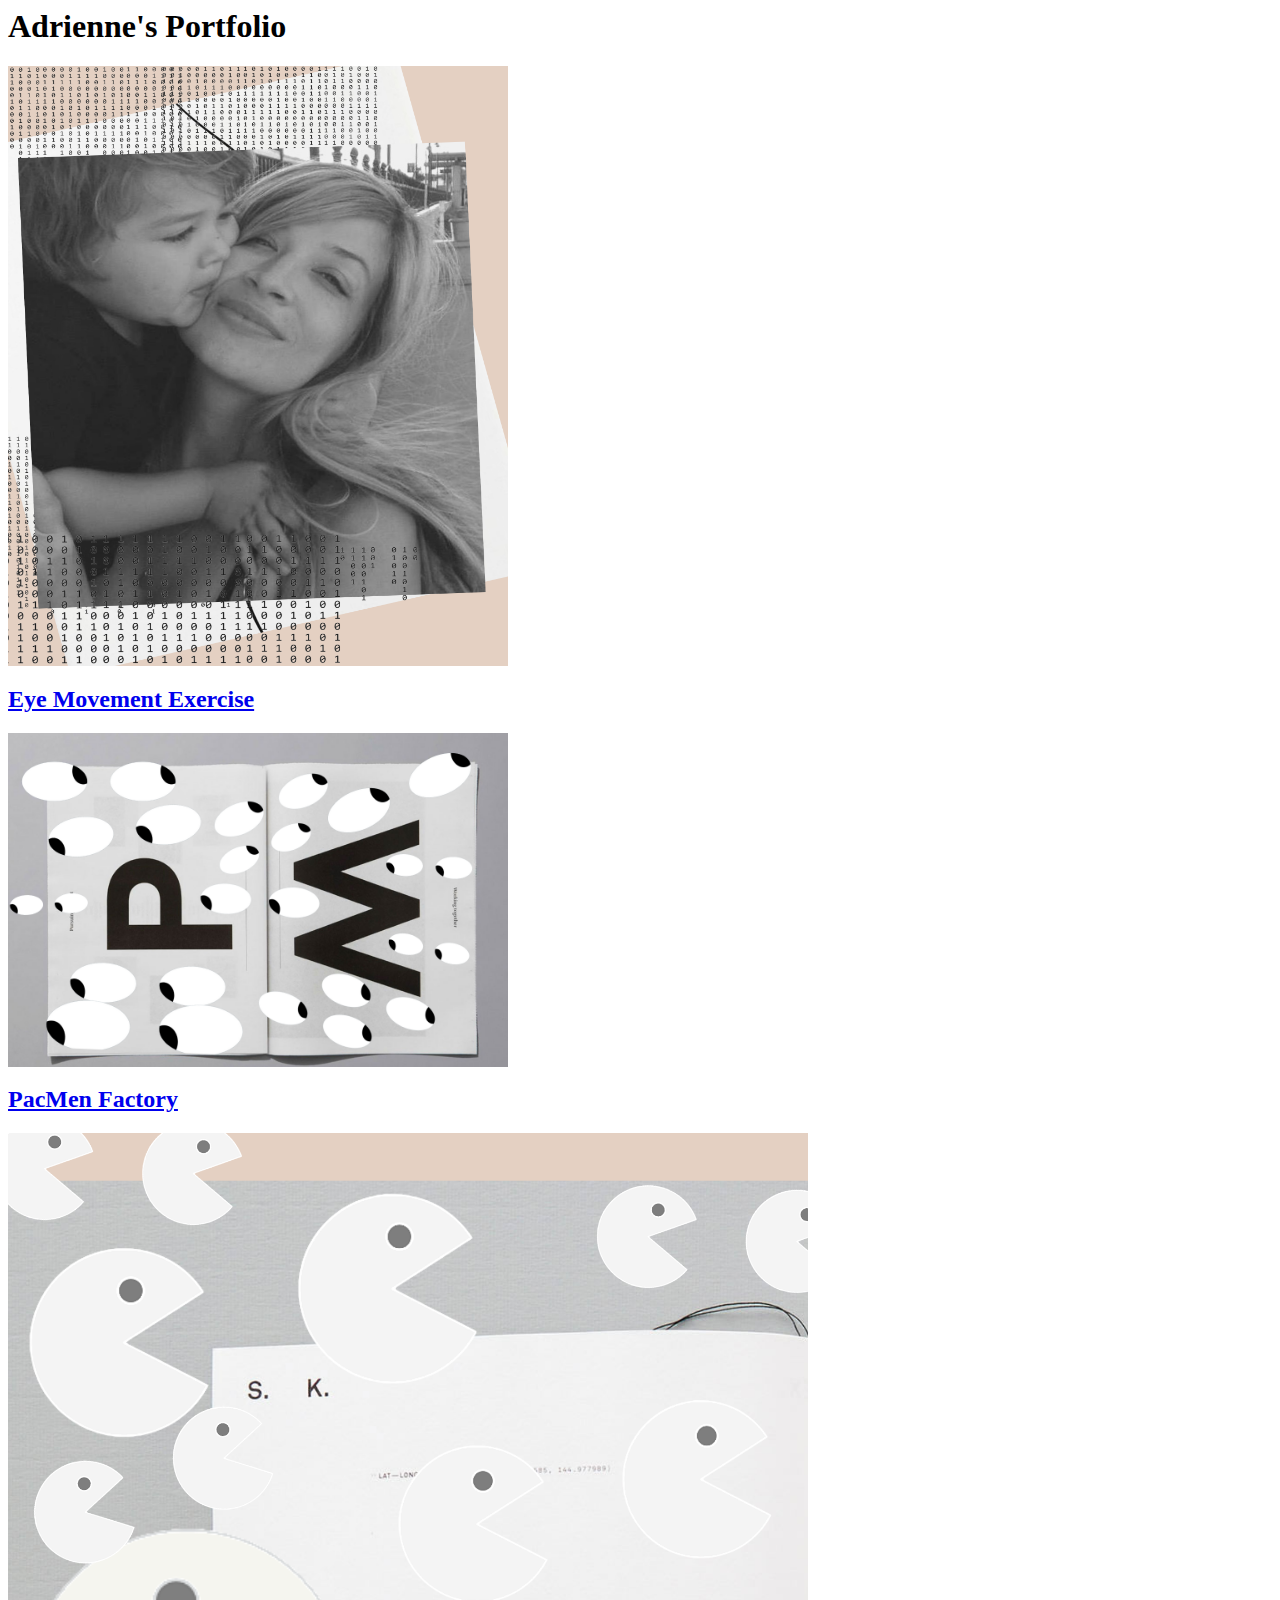
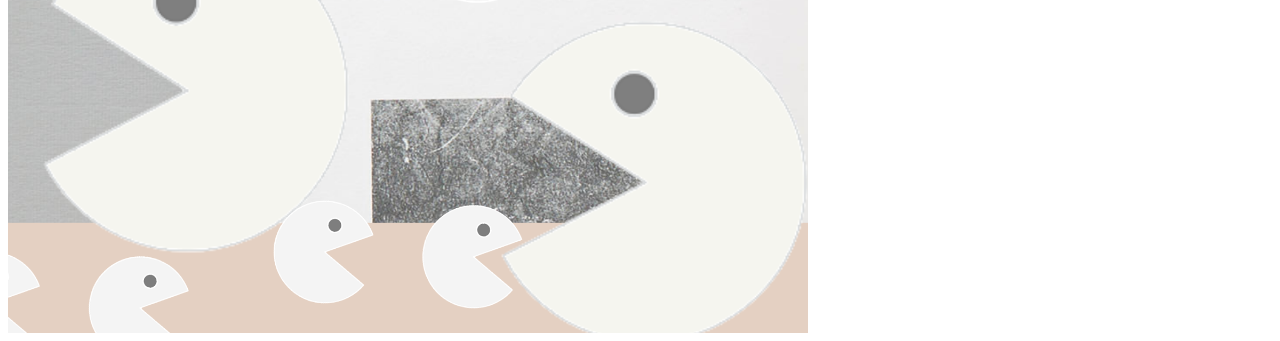
<file: index.html>
<html>
    <h1>Adrienne's Portfolio</h1>
    <img src = "./bio.png" width="500" 
    height="600" >

    <div>
        <a href = "https://github.com/adriennecmetz/Eyes"><h2> Eye Movement Exercise</h2> </a>
    </div>
    
  <img src = "./EyeArt.png"  width="500" >
    
    
     <div>
        <a href = "https://github.com/adriennecmetz/PacManFactory"><h2> PacMen Factory </h2> </a>  <img src = "./PacMan.png"  width="800" >
    </div>
    
    
       
   
 
    
</html>
</file>
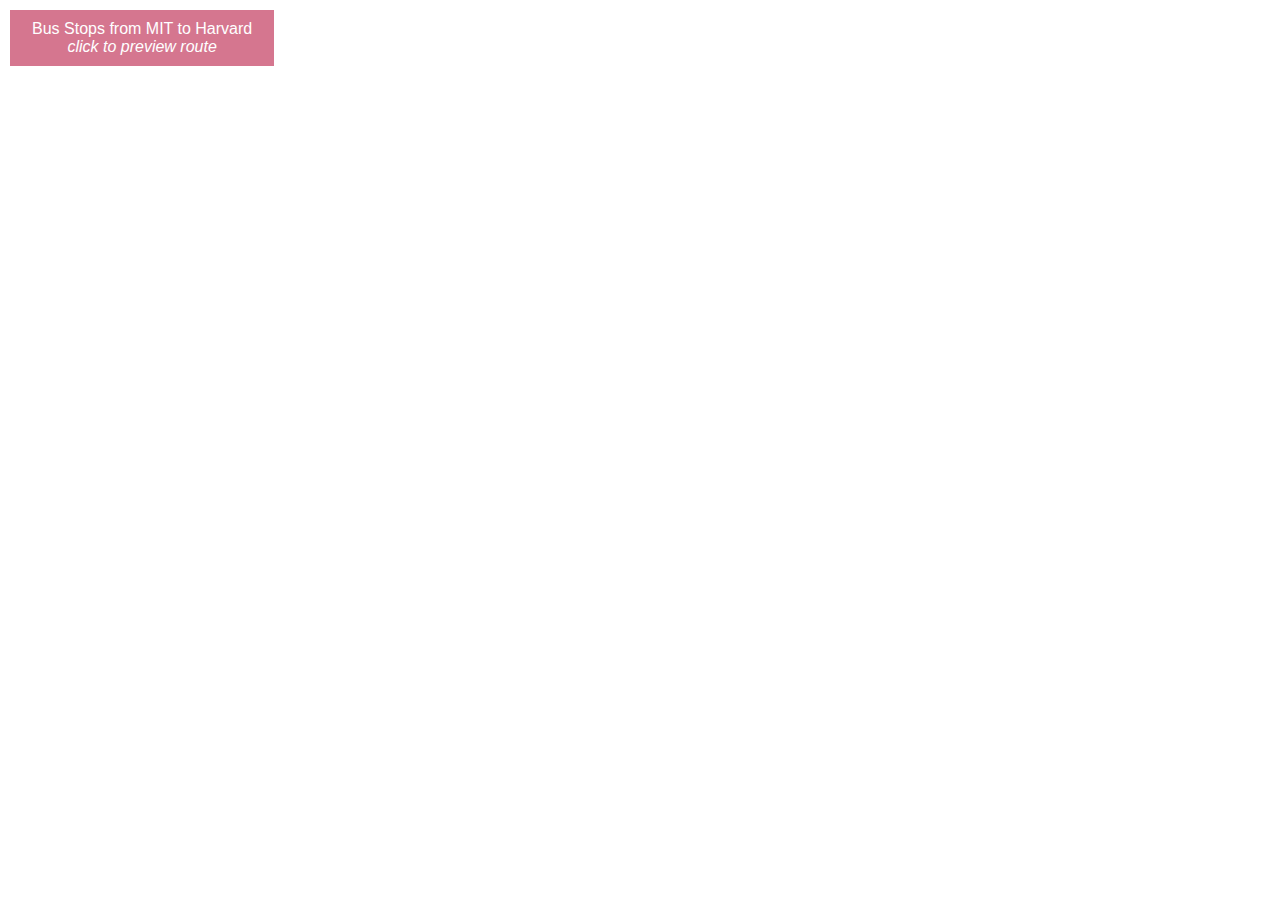
<file: bus.html>
<!DOCTYPE html>
<html>
<head>
<meta charset="utf-8" />
<title>Add a default marker</title>
<meta name="viewport" content="initial-scale=1,maximum-scale=1,user-scalable=no" />
<script src="https://api.mapbox.com/mapbox-gl-js/v1.11.0/mapbox-gl.js"></script>
<link href="https://api.mapbox.com/mapbox-gl-js/v1.11.0/mapbox-gl.css" rel="stylesheet" />
<style>
  body { margin: 0; padding: 0; }
  #map { position: absolute; top: 0; bottom: 0; width: 100%; }

.map-overlay {
  position: absolute;
  left: 0;
  padding: 10px;
}

button {
  background-color:#d5768f; 
  border: none;
  color: white;
  padding: 10px 22px;
  text-align: center;
  text-decoration: none;
  display: inline-block;
  font-size: 14px;


.

}

 
</style>
</head>
<body>
<div id="map"></div>


<div class="map-overlay top">
  <button style="font-size: 1em" onclick="move()">
    Bus Stops from MIT to Harvard<br>
    <i>click to preview route</i>
  </button>
</div>



 
<script>
  mapboxgl.accessToken = 'pk.eyJ1Ijoic29mdGV4cGVyaW1lbnQiLCJhIjoiY2tjMngyZm9rMDFvajJzczJ3aWo0bnh6aiJ9.Bc_qK9Xf8SFBXkFM_x2gpg';

  var map = new mapboxgl.Map({
      container: 'map',
      style: 'mapbox://styles/mapbox/light-v11',
      center: [-71.104081, 42.365554],
      zoom: 14
  });


  
//Need to update with iteration code- to simplify the code
var marker = new mapboxgl.Marker({"color":"#2E2252" })
    .setLngLat([-71.092761, 42.357575])
    .addTo(map);
    
 var marker = new mapboxgl.Marker({"color":"#2E2252" })
    .setLngLat( [-71.094915, 42.360175])
    .addTo(map);
    

var marker = new mapboxgl.Marker({"color":"#2E2252" })
    .setLngLat( [-71.118625, 42.374863])
    .addTo(map);


var marker = new mapboxgl.Marker({"color":"#2E2252" })
    .setLngLat( [-71.093729, 42.359244])
    .addTo(map);

  var marker = new mapboxgl.Marker({"color":"#2E2252" })
    .setLngLat( [-71.095800, 42.360698])
    .addTo(map);

 var marker = new mapboxgl.Marker({"color":"#2E2252" })
    .setLngLat(  [-71.099558, 42.362953])
    .addTo(map);

var marker = new mapboxgl.Marker({"color":"#2E2252" })
    .setLngLat(  [-71.103476, 42.365248])
    .addTo(map);

var marker = new mapboxgl.Marker({"color":"#2E2252" })
    .setLngLat(   [-71.106067, 42.366806])
    .addTo(map);  

var marker = new mapboxgl.Marker({"color":"#2E2252" })
    .setLngLat( [-71.108717, 42.368355])
    .addTo(map);  

var marker = new mapboxgl.Marker({"color":"#2E2252" })
    .setLngLat( [-71.110799, 42.369192])
    .addTo(map);  

var marker = new mapboxgl.Marker({"color":"#2E2252" })
    .setLngLat( [-71.113095, 42.370218])
    .addTo(map);  

var marker = new mapboxgl.Marker({"color":"#2E2252" })
    .setLngLat( [-71.115476, 42.372085])
    .addTo(map);  

var marker = new mapboxgl.Marker({"color":"#2E2252" })
    .setLngLat( [-71.115476, 42.372085])
    .addTo(map);  

var marker = new mapboxgl.Marker({"color":"#2E2252" })
    .setLngLat( [-71.117585, 42.373016])
    .addTo(map);  
    

    //moving marker

var marker = new mapboxgl.Marker({"color":"#e8748d" })
    .setLngLat( [-71.092761, 42.357575])
    .addTo(map);  


const busStops = [
    [-71.093729, 42.359244], 
    [-71.094915, 42.360175],
    [-71.095800, 42.360698],
    [-71.099558, 42.362953],
    [-71.103476, 42.365248],
    [-71.106067, 42.366806],
    [-71.108717, 42.368355],
    [-71.110799, 42.369192],
    [-71.113095, 42.370218],
    [-71.115476, 42.372085],
    [-71.117585, 42.373016],
    [-71.118625, 42.374863]
];

let counter = 0;
function move(){
  setTimeout(()=>{
    if (counter >= busStops.length) return;
    marker.setLngLat(busStops[counter]);
    counter++;
    move();
  },1000); 
}





</script>
 
</body>
</html>
</file>
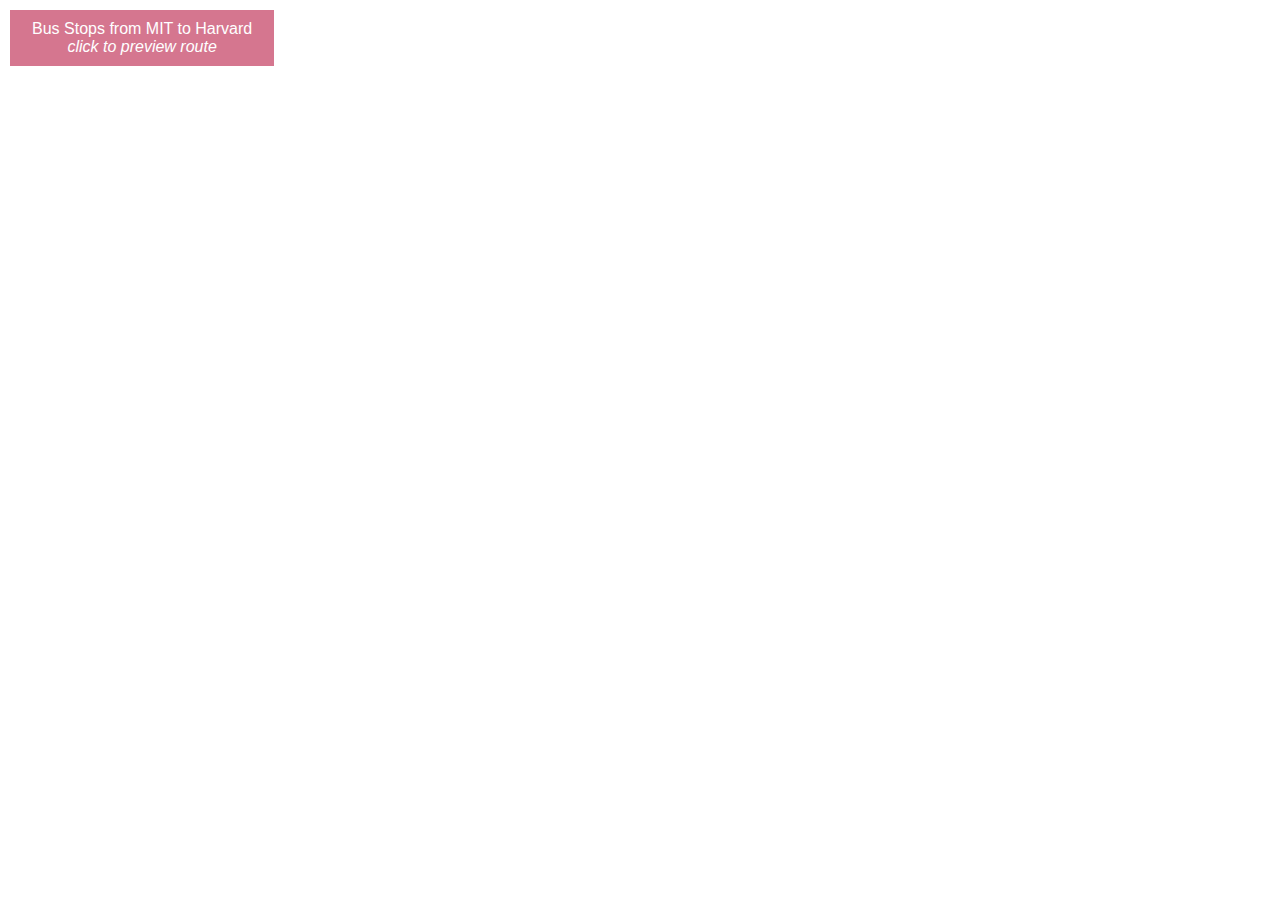
<file: bust.html>
<!DOCTYPE html>
<html>
<head>
<meta charset="utf-8" />
<title>Add a default marker</title>
<meta name="viewport" content="initial-scale=1,maximum-scale=1,user-scalable=no" />
<script src="https://api.mapbox.com/mapbox-gl-js/v1.11.0/mapbox-gl.js"></script>
<link href="https://api.mapbox.com/mapbox-gl-js/v1.11.0/mapbox-gl.css" rel="stylesheet" />
<style>
  body { margin: 0; padding: 0; }
  #map { position: absolute; top: 0; bottom: 0; width: 100%; }

.map-overlay {
  position: absolute;
  left: 0;
  padding: 10px;
}

button {
  background-color:#d5768f; 
  border: none;
  color: white;
  padding: 10px 22px;
  text-align: center;
  text-decoration: none;
  display: inline-block;
  font-size: 14px;


.

}

 
</style>
</head>
<body>
<div id="map"></div>


<div class="map-overlay top">
  <button style="font-size: 1em" onclick="move()">
    Bus Stops from MIT to Harvard<br>
    <i>click to preview route</i>
  </button>
</div>



 
<script>
  mapboxgl.accessToken = 'pk.eyJ1Ijoic29mdGV4cGVyaW1lbnQiLCJhIjoiY2tjMngyZm9rMDFvajJzczJ3aWo0bnh6aiJ9.Bc_qK9Xf8SFBXkFM_x2gpg';

  var map = new mapboxgl.Map({
      container: 'map',
      style: 'mapbox://styles/mapbox/light-v11',
      center: [-71.104081, 42.365554],
      zoom: 14
  });


  
//Need to update with iteration code- to simplify the code 
var marker = new mapboxgl.Marker({"color":"#2E2252" })
    .setLngLat([-71.092761, 42.357575])
    .addTo(map);
    
 var marker = new mapboxgl.Marker({"color":"#2E2252" })
    .setLngLat( [-71.094915, 42.360175])
    .addTo(map);
    

var marker = new mapboxgl.Marker({"color":"#2E2252" })
    .setLngLat( [-71.118625, 42.374863])
    .addTo(map);


var marker = new mapboxgl.Marker({"color":"#2E2252" })
    .setLngLat( [-71.093729, 42.359244])
    .addTo(map);

  var marker = new mapboxgl.Marker({"color":"#2E2252" })
    .setLngLat( [-71.095800, 42.360698])
    .addTo(map);

 var marker = new mapboxgl.Marker({"color":"#2E2252" })
    .setLngLat(  [-71.099558, 42.362953])
    .addTo(map);

var marker = new mapboxgl.Marker({"color":"#2E2252" })
    .setLngLat(  [-71.103476, 42.365248])
    .addTo(map);

var marker = new mapboxgl.Marker({"color":"#2E2252" })
    .setLngLat(   [-71.106067, 42.366806])
    .addTo(map);  

var marker = new mapboxgl.Marker({"color":"#2E2252" })
    .setLngLat( [-71.108717, 42.368355])
    .addTo(map);  

var marker = new mapboxgl.Marker({"color":"#2E2252" })
    .setLngLat( [-71.110799, 42.369192])
    .addTo(map);  

var marker = new mapboxgl.Marker({"color":"#2E2252" })
    .setLngLat( [-71.113095, 42.370218])
    .addTo(map);  

var marker = new mapboxgl.Marker({"color":"#2E2252" })
    .setLngLat( [-71.115476, 42.372085])
    .addTo(map);  

var marker = new mapboxgl.Marker({"color":"#2E2252" })
    .setLngLat( [-71.115476, 42.372085])
    .addTo(map);  

var marker = new mapboxgl.Marker({"color":"#2E2252" })
    .setLngLat( [-71.117585, 42.373016])
    .addTo(map);  
    

    //moving marker

var marker = new mapboxgl.Marker({"color":"#e8748d" })
    .setLngLat( [-71.092761, 42.357575])
    .addTo(map);  


const busStops = [
    [-71.093729, 42.359244], 
    [-71.094915, 42.360175],
    [-71.095800, 42.360698],
    [-71.099558, 42.362953],
    [-71.103476, 42.365248],
    [-71.106067, 42.366806],
    [-71.108717, 42.368355],
    [-71.110799, 42.369192],
    [-71.113095, 42.370218],
    [-71.115476, 42.372085],
    [-71.117585, 42.373016],
    [-71.118625, 42.374863]
];

let counter = 0;
function move(){
  setTimeout(()=>{
    if (counter >= busStops.length) return;
    marker.setLngLat(busStops[counter]);
    counter++;
    move();
  },1000); 
}





</script>
 
</body>
</html>
</file>
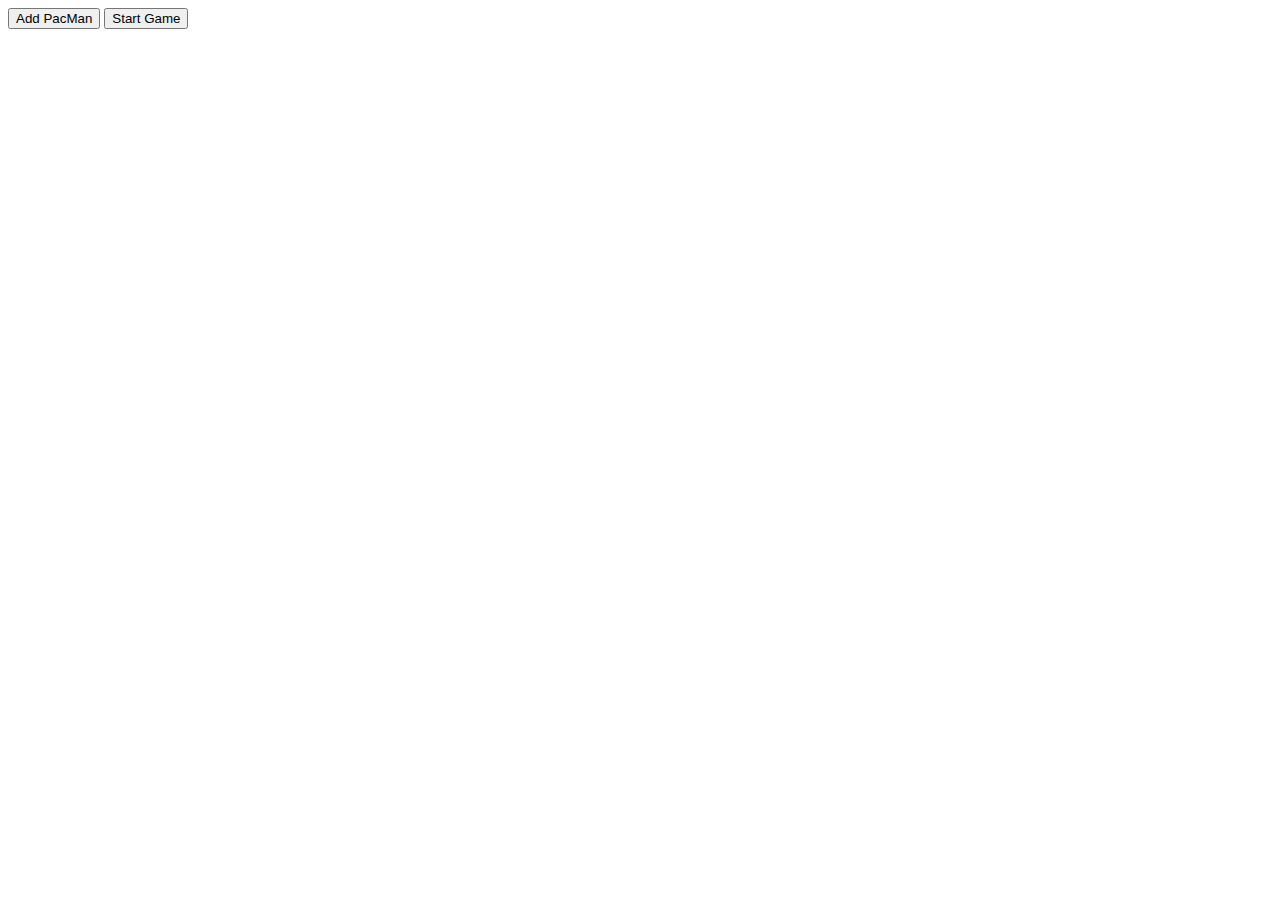
<file: PacMenFactory.html>
<html>
<SCRIPT>
    var pos = 0;
    const pacArray = [
        ['PacMan1.png', 'PacMan2.png'],
        ['PacMan3.png', 'PacMan4.png']
    ];
    var direction = 0;
    const pacMen = [];

    function setToRandom(scale) {
        return {
            x: Math.random() * scale,
            y: Math.random() * scale
        }
    }
    // Factory to make a PacMan 
    function makePac() {
        // returns an object with values scaled {x: 33, y: 21}
        let velocity = setToRandom(10);
        let position = setToRandom(200);
        // Add image to div id = game
        let game = document.getElementById('game');
        let newimg = document.createElement('img');
        newimg.style.position = 'absolute';
        newimg.src = 'PacMan1.png';
        newimg.width = 100;
        newimg.style.left = position.x;
        newimg.style.top = position.y;
        game.appendChild(newimg);
        // new style of creating an object
        return {
            position,
            velocity,
            newimg
        }
    }

    function update() {
        //loop over pacmen array and move each one and move image in DOM
        pacMen.forEach((item) => {
            checkCollisions(item)
            item.position.x += item.velocity.x;
            item.position.y += item.velocity.y;

            item.newimg.style.left = item.position.x;
            item.newimg.style.top = item.position.y;
        })
        setTimeout(update, 20);
    }

    function checkCollisions(item) {
        if (item.position.x + item.velocity.x + item.newimg.width > window.innerWidth ||
            item.position.x + item.velocity.x < 0) item.velocity.x = -item.velocity.x;
        if (item.position.y + item.velocity.y + item.newimg.height > window.innerHeight ||
            item.position.y + item.velocity.y < 0) item.velocity.y = -item.velocity.y;
    }

    function makeOne() {
        pacMen.push(makePac()); // add a new PacMan
    }
</SCRIPT>

<body>
    <div id='game'>
        <button onclick='makeOne()' width='200' height='30'>Add PacMan</button>
        <button onclick='update()' width='200' height='30'>Start Game</button>

    </div>
</body>

</html>
</file>
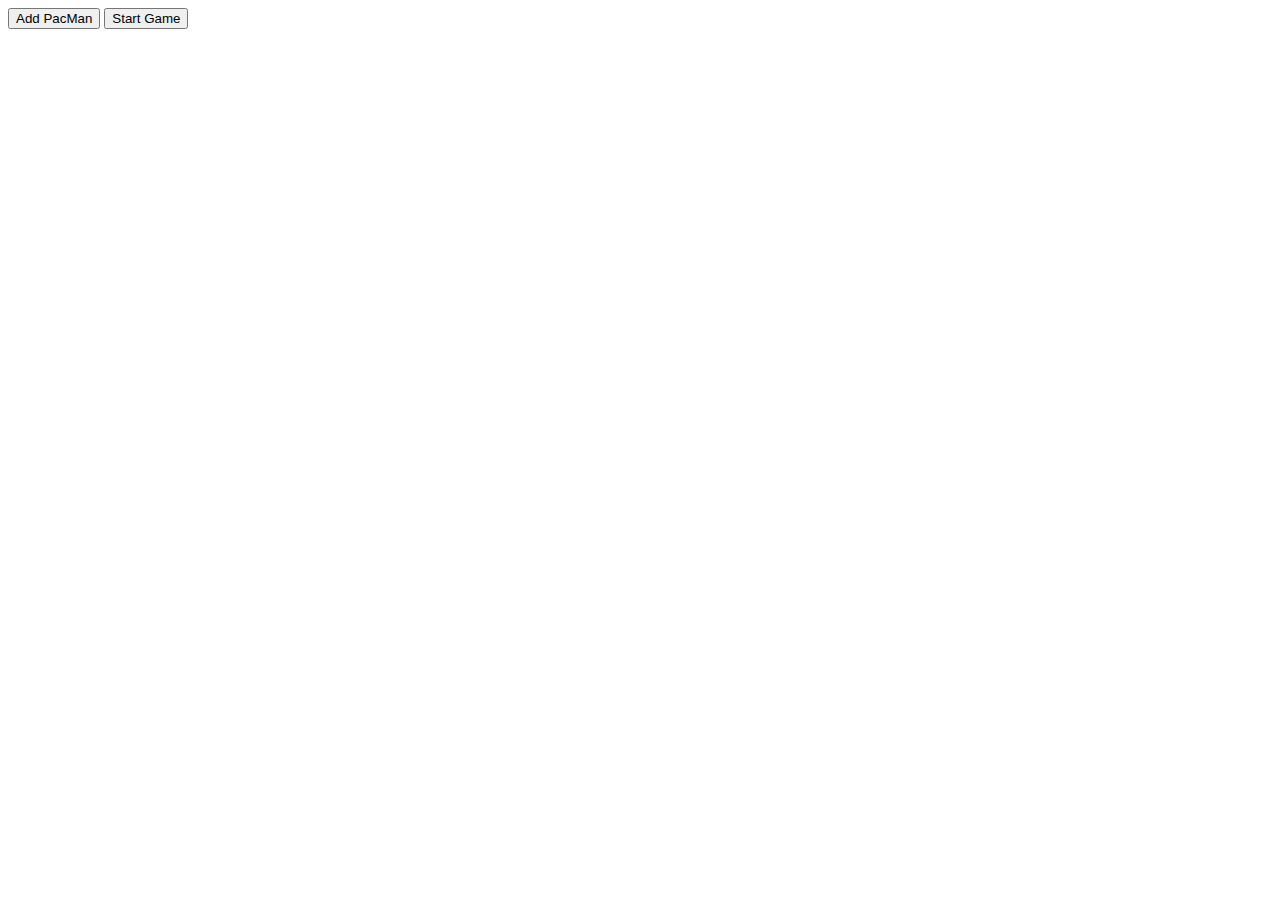
<file: js/PacMenFactory.html>
<html>
<SCRIPT>
    var pos = 0;
    const pacArray = [
        ['PacMan1.png', 'PacMan2.png'],
        ['PacMan3.png', 'PacMan4.png']
    ];
    var direction = 0;
    const pacMen = [];

    function setToRandom(scale) {
        return {
            x: Math.random() * scale,
            y: Math.random() * scale
        }
    }
    // Factory to make a PacMan 
    function makePac() {
        // returns an object with values scaled {x: 33, y: 21}
        let velocity = setToRandom(10);
        let position = setToRandom(200);
        // Add image to div id = game
        let game = document.getElementById('game');
        let newimg = document.createElement('img');
        newimg.style.position = 'absolute';
        newimg.src = 'PacMan1.png';
        newimg.width = 100;
        newimg.style.left = position.x;
        newimg.style.top = position.y;
        game.appendChild(newimg);
        // new style of creating an object
        return {
            position,
            velocity,
            newimg
        }
    }

    function update() {
        //loop over pacmen array and move each one and move image in DOM
        pacMen.forEach((item) => {
            checkCollisions(item)
            item.position.x += item.velocity.x;
            item.position.y += item.velocity.y;

            item.newimg.style.left = item.position.x;
            item.newimg.style.top = item.position.y;
        })
        setTimeout(update, 20);
    }

    function checkCollisions(item) {
        if (item.position.x + item.velocity.x + item.newimg.width > window.innerWidth ||
            item.position.x + item.velocity.x < 0) item.velocity.x = -item.velocity.x;
        if (item.position.y + item.velocity.y + item.newimg.height > window.innerHeight ||
            item.position.y + item.velocity.y < 0) item.velocity.y = -item.velocity.y;
    }

    function makeOne() {
        pacMen.push(makePac()); // add a new PacMan
    }
</SCRIPT>

<body>
    <div id='game'>
        <button onclick='makeOne()' width='200' height='30'>Add PacMan</button>
        <button onclick='update()' width='200' height='30'>Start Game</button>

    </div>
</body>

</html>
</file>
